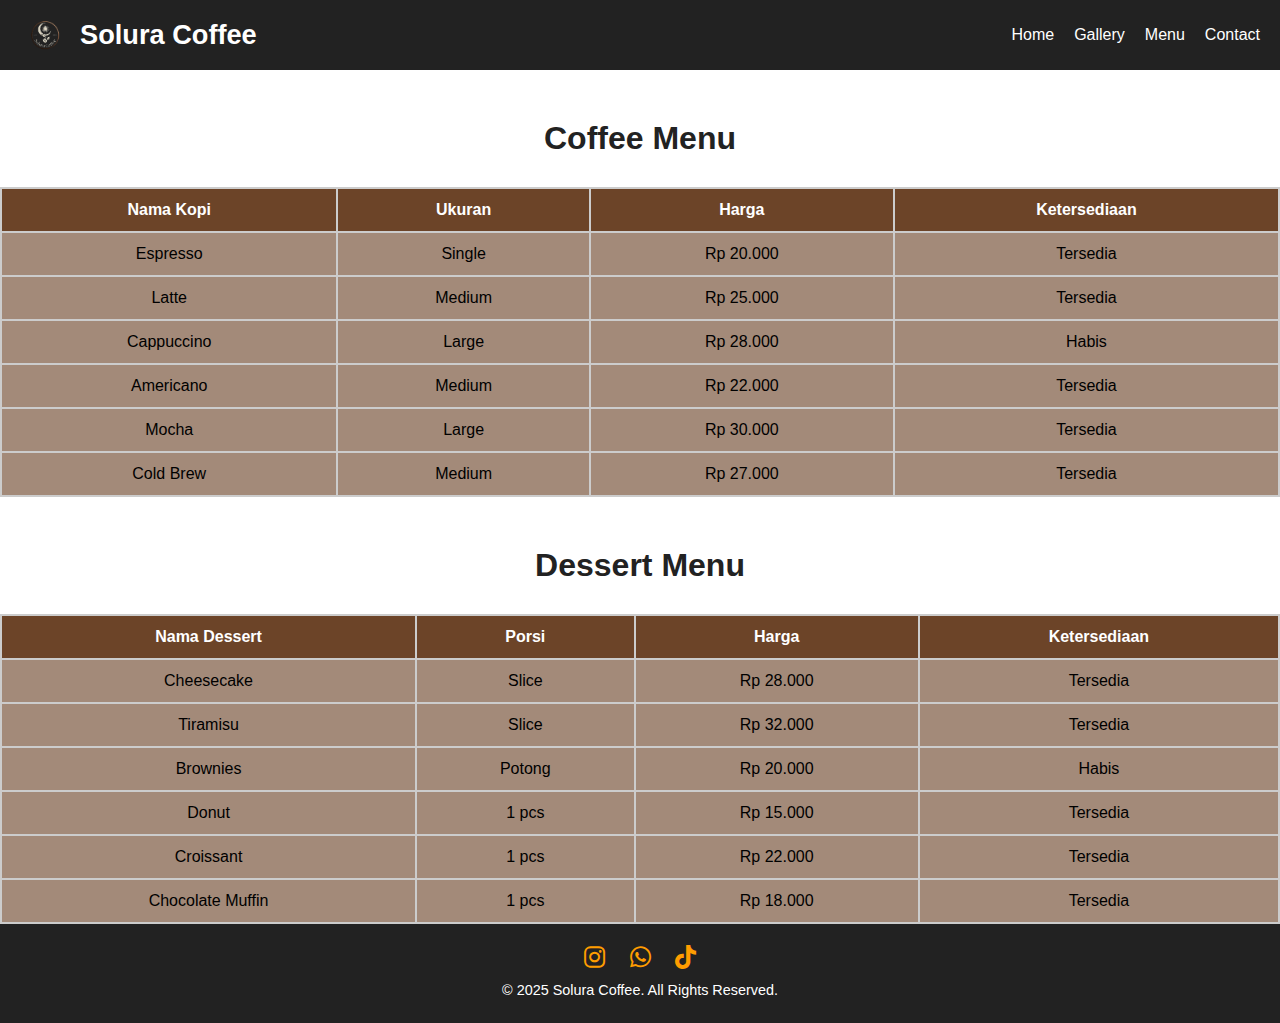
<file: tabel.html>
<!DOCTYPE html>
<html lang="id">
  <head>
    <meta charset="UTF-8" />
    <meta name="viewport" content="width=device-width, initial-scale=1.0" />
    <title>Tabel Menu Kopi - Solura Coffee</title>
    <link rel="stylesheet" href="css/style.css" />
    <link rel="icon" type="image/png" href="img/logo.png" />
    <link rel="stylesheet" href="https://cdnjs.cloudflare.com/ajax/libs/font-awesome/6.5.0/css/all.min.css" />
  </head>
  <body">
    <!-- Navbar -->
    <nav class="navbar">
      <a href="index.html" class="navbar-brand">
        <img src="img/logoremovebg.png" alt="Logo" />
        Solura Coffee
      </a>

      <div class="hamburger" onclick="toggleMenu()"><span></span><span></span><span></span></div>

      <ul class="navbar-menu" id="navbarMenu">
        <li><a href="index.html#home">Home</a></li>
        <li><a href="galeri.html">Gallery</a></li>
        <li><a href="tabel.html">Menu</a></li>
        <li><a href="form.html">Contact</a></li>
      </ul>
    </nav>

    <!-- Tabel Section -->
    <section class="table-section">
      <h2>Coffee Menu</h2>
      <div class="table-container">
        <table>
          <thead>
            <tr>
              <th>Nama Kopi</th>
              <th>Ukuran</th>
              <th>Harga</th>
              <th>Ketersediaan</th>
            </tr>
          </thead>
          <tbody>
            <tr>
              <td>Espresso</td>
              <td>Single</td>
              <td>Rp 20.000</td>
              <td>Tersedia</td>
            </tr>
            <tr>
              <td>Latte</td>
              <td>Medium</td>
              <td>Rp 25.000</td>
              <td>Tersedia</td>
            </tr>
            <tr>
              <td>Cappuccino</td>
              <td>Large</td>
              <td>Rp 28.000</td>
              <td>Habis</td>
            </tr>
            <tr>
              <td>Americano</td>
              <td>Medium</td>
              <td>Rp 22.000</td>
              <td>Tersedia</td>
            </tr>
            <tr>
              <td>Mocha</td>
              <td>Large</td>
              <td>Rp 30.000</td>
              <td>Tersedia</td>
            </tr>
            <tr>
              <td>Cold Brew</td>
              <td>Medium</td>
              <td>Rp 27.000</td>
              <td>Tersedia</td>
            </tr>
          </tbody>
        </table>
      </div>
    </section>

    <!-- Tabel Section Dessert -->
    <section class="table-section">
      <h2>Dessert Menu</h2>
      <div class="table-container">
        <table>
          <thead>
            <tr>
              <th>Nama Dessert</th>
              <th>Porsi</th>
              <th>Harga</th>
              <th>Ketersediaan</th>
            </tr>
          </thead>
          <tbody>
            <tr>
              <td>Cheesecake</td>
              <td>Slice</td>
              <td>Rp 28.000</td>
              <td>Tersedia</td>
            </tr>
            <tr>
              <td>Tiramisu</td>
              <td>Slice</td>
              <td>Rp 32.000</td>
              <td>Tersedia</td>
            </tr>
            <tr>
              <td>Brownies</td>
              <td>Potong</td>
              <td>Rp 20.000</td>
              <td>Habis</td>
            </tr>
            <tr>
              <td>Donut</td>
              <td>1 pcs</td>
              <td>Rp 15.000</td>
              <td>Tersedia</td>
            </tr>
            <tr>
              <td>Croissant</td>
              <td>1 pcs</td>
              <td>Rp 22.000</td>
              <td>Tersedia</td>
            </tr>
            <tr>
              <td>Chocolate Muffin</td>
              <td>1 pcs</td>
              <td>Rp 18.000</td>
              <td>Tersedia</td>
            </tr>
          </tbody>
        </table>
      </div>
    </section>

    <!-- Footer -->
    <footer class="footer">
      <div class="footer-social">
        <a href="#"><i class="fab fa-instagram"></i></a>
        <a href="#"><i class="fab fa-whatsapp"></i></a>
        <a href="#"><i class="fab fa-tiktok"></i></a>
      </div>
      <div class="footer-container">
        <p>&copy; 2025 Solura Coffee. All Rights Reserved.</p>
      </div>
    </footer>
    <!-- Akhir Footer -->

    <script src="js/script.js"></script>
  </body>
</html>
</file>
<file: css/style.css>
* {
  margin: 0;
  padding: 0;
  box-sizing: border-box;
}

body {
  font-family: 'Calibri', sans-serif;
  background: #fff;
}

/* Navbar */
.navbar {
  display: flex;
  justify-content: space-between;
  align-items: center;
  background: #222;
  padding: 10px 20px;
  position: sticky;
  top: 0;
  z-index: 1000;
}

.navbar-brand {
  display: flex;
  align-items: center;
  font-weight: bold;
  font-size: 1.7rem;
  text-decoration: none;
  color: #fff;
  transition: color 0.3s; /* supaya halus */
}
.navbar-brand:hover {
  color: #ff9d00; /* warna saat hover */
}

.navbar-brand img {
  width: 50px;
  height: 50px;
  border-radius: 50%;
  margin-right: 10px;
}

.navbar-menu {
  display: flex;
  list-style: none;
}

.navbar-menu li {
  margin-left: 20px;
}

.navbar-menu a {
  text-decoration: none;
  color: #fff;
  transition: color 0.3s;
}

.navbar-menu a:hover {
  color: #ff9d00;
}

/* Hamburger (mobile) */
.hamburger {
  display: none;
  flex-direction: column;
  cursor: pointer;
}

.hamburger span {
  height: 3px;
  width: 25px;
  background: #fff;
  margin: 4px 0;
  transition: 0.4s;
}

/* Home Section */
.home-section {
  display: flex;
  flex-wrap: wrap;
  min-height: 100vh;
  align-items: center;
  justify-content: space-between;
  padding: 40px;
  background: linear-gradient(135deg, #4b352a, #2c1f18);
}

.home-left {
  flex: 1;
  max-width: 500px;
  color: #fff;
}

.home-left h1 {
  font-size: 2.5rem;
  margin-bottom: 20px;
  text-shadow: 1px 1px 3px rgba(0, 0, 0, 0.6);
}

.home-left p {
  font-size: 1.1rem;
  margin-bottom: 30px;
  line-height: 1.6;
  text-shadow: 1px 1px 3px rgba(0, 0, 0, 0.6);
}

.home-buttons .btn {
  display: inline-block;
  padding: 12px 24px;
  margin-right: 15px;
  background-color: #ff9d00;
  color: #fff;
  text-decoration: none;
  border-radius: 5px;
  transition: background 0.3s, transform 0.3s;
}

.home-buttons .btn:hover {
  background-color: #ff8400;
  transform: scale(1.05);
}

.home-buttons .btn-outline {
  background-color: transparent;
  border: 2px solid #fff;
  color: #fff;
}

.home-buttons .btn-outline:hover {
  background-color: #fff;
  color: #222;
}

.home-right {
  flex: 1;
  display: flex;
  justify-content: center;
  align-items: center;
}

.logo-container img {
  max-width: 800px;
  filter: drop-shadow(0 0 10px rgba(0, 0, 0, 0.5));
}

#typing-text::after {
  content: '|';
  display: inline-block;
  margin-left: 2px;
  animation: blink 0.7s infinite;
}

@keyframes blink {
  0% {
    opacity: 1;
  }
  50% {
    opacity: 0;
  }
  100% {
    opacity: 1;
  }
}

/* Responsif */
@media (max-width: 768px) {
  .navbar-menu {
    position: absolute;
    top: 60px;
    right: 0;
    background: #222;
    flex-direction: column;
    width: 200px;
    display: none;
  }

  .navbar-menu li {
    margin: 15px 0;
    text-align: center;
  }

  .hamburger {
    display: flex;
  }

  .navbar-menu.active {
    display: flex;
  }

  .home-section {
    flex-direction: column;
    text-align: center;
    padding: 20px;
  }

  .home-left,
  .home-right {
    max-width: 100%;
  }

  .home-buttons .btn {
    margin-bottom: 10px;
  }

  .logo-container img {
    max-width: 300px;
  }
}
.about-section {
  padding: 60px 40px;
  background: url('img/bg.jpg') no-repeat center center;
  background-size: cover;
  position: relative;
  background-color: #4b352a;
}

.about-section::before {
  content: '';
  position: absolute;
  top: 0;
  left: 0;
  width: 100%;
  height: 100%;
  background: rgba(0, 0, 0, 0.5); /* overlay gelap agar teks jelas */
  z-index: 1;
}

.about-container {
  position: relative;
  z-index: 2;
  display: flex;
  flex-wrap: wrap;
  align-items: center;
  justify-content: space-between;
  max-width: 1200px;
  margin: auto;
}

.about-left {
  flex: 1;
  text-align: center;
}

.about-left img {
  max-width: 100%;
}

.about-right {
  flex: 1;
  padding: 20px;
  color: #fff;
}

.about-right h2 {
  font-size: 2rem;
  margin-bottom: 20px;
  color: #ff9d00;
}

.about-right p {
  font-size: 1.1rem;
  line-height: 1.6;
  margin-bottom: 15px;
}

.about-right .btn {
  display: inline-block;
  padding: 12px 24px;
  background-color: #ff9d00;
  color: #fff;
  text-decoration: none;
  border-radius: 5px;
  transition: background 0.3s;
}

.about-right .btn:hover {
  background-color: #ff8400;
}
.scroll-reveal {
  opacity: 0;
  transition: all 0.8s ease;
  transition-delay: 0.5s;
}
.scroll-reveal.visible {
  opacity: 1;
  transform: translateY(0);
}
/* arah kiri */
.scroll-left {
  transform: translateX(-50px);
  transition-delay: 0.2s;
}

/* arah kanan */
.scroll-right {
  transform: translateX(50px);
  transition-delay: 1s;
}
.btn {
  position: relative;
  overflow: hidden;
}
.btn:hover {
  box-shadow: 0 0 15px #ff9d00;
}
/* Responsif */
@media (max-width: 768px) {
  .about-container {
    flex-direction: column;
    text-align: center;
  }
}
.contact-section {
  padding: 60px 40px;
  background-image: url(..//img/bg2.jpg);
  background-repeat: no-repeat; /* biar gambar tidak diulang */
  background-size: cover; /* biar gambar menyesuaikan layar */
  background-position: center;
}

.contact-container {
  max-width: 600px;
  margin: auto;
  text-align: center;
  border: 2px solid #6f4e37; /* border luar container */
  border-radius: 10px; /* sudut melengkung */
  padding: 30px;
  background-color: #fff;
}

.contact-container h2 {
  font-size: 2rem;
  margin-bottom: 20px;
  color: #333;
}

.contact-container p {
  margin-bottom: 30px;
  color: #333;
}

.contact-form {
  display: flex;
  flex-direction: column;
}

.contact-form label {
  text-align: left;
  margin-bottom: 5px;
  font-weight: bold;
  color: #222;
  display: block;
  text-align: left;
}

.contact-form input,
.contact-form select,
.contact-form textarea {
  padding: 12px;
  margin-bottom: 20px;
  border: 1px solid #ccc;
  border-radius: 5px;
  font-family: 'Calibri', sans-serif;
}

.contact-form input:focus,
.contact-form select:focus,
.contact-form textarea:focus {
  border-color: #ff9d00;
  outline: none;
}

.contact-form .btn {
  background-color: #ff9d00;
  color: #fff;
  border: none;
  padding: 12px;
  border-radius: 5px;
  cursor: pointer;
  transition: background 0.3s;
}

.contact-form .btn:hover {
  background-color: #ff8400;
}
.contact-form select {
  padding: 12px;
  margin-bottom: 20px;
  border: 1px solid #ccc;
  border-radius: 5px;
  font-family: 'Calibri', sans-serif;
}

.contact-form input[type='radio'],
.contact-form input[type='checkbox'] {
  margin-right: 8px;
}

.gallery-section {
  padding: 60px 40px;
  text-align: center;
  background-color: #f5f5f5;
}

.gallery-section h2 {
  font-size: 2rem;
  margin-bottom: 30px;
  color: #6f4e37;
  position: relative;
  display: inline-block;
}

.gallery-section h2::after {
  content: '';
  display: block;
  width: 60%;
  height: 3px;
  background-color: #ff9d00;
  margin: 8px auto 0;
  border-radius: 2px;
}

.gallery-grid {
  display: grid;
  grid-template-columns: repeat(3, 1fr); /* 3 kolom di desktop */
  gap: 20px;
}

.gallery-item {
  position: relative;
  overflow: hidden;
  border-radius: 10px;
  border: 2px solid #ccc;
}

.gallery-item img {
  width: 100%;
  height: 250px; /* seragam */
  object-fit: cover;
  transition: transform 0.3s;
}

.gallery-item:hover img {
  transform: scale(1.05);
}

.overlay {
  position: absolute;
  bottom: 0;
  left: 0;
  right: 0;
  background: rgba(0, 0, 0, 0.6);
  color: #fff;
  padding: 10px;
  text-align: center;
  font-size: 1.1rem;
  opacity: 0;
  transition: opacity 0.3s ease-in-out;
}

.gallery-item:hover .overlay {
  opacity: 1;
}

/* Responsif */
@media (max-width: 992px) {
  .gallery-grid {
    grid-template-columns: repeat(2, 1fr);
  }
}

@media (max-width: 600px) {
  .gallery-grid {
    grid-template-columns: 1fr;
  }
}

/* ===== Table Section ===== */
.table-container {
  overflow-x: auto; /* scroll horizontal di mobile */
}

.table-section h2 {
  font-size: 2rem;
  text-align: center;
  margin-bottom: 10px;
  margin-top: 50px;
  color: #222;
}

table {
  width: 100%;
  border-collapse: collapse;
  margin-top: 20px;
}

thead {
  background-color: #6c4428; /* warna coklat kopi */
  color: #fff;
}

th,
td {
  padding: 12px;
  text-align: center;
  border: 2px solid #ccc;
}

/* alternating row color */
tbody tr:nth-child(even) {
  background-color: #6c44289f;
}

tbody tr:nth-child(odd) {
  background-color: #6c44289f;
}

/* hover effect */
tbody tr:hover {
  background-color: #edbf6a; /* warna krem saat hover */
}
.testimoni-section {
  padding: 100px 40px;
  background-color: #a4a4a2;
  text-align: center;
}

.testimoni-section h2 {
  font-size: 2rem;
  margin-bottom: 40px;
  color: #2c1f18;
  position: relative;
  display: inline-block;
  font-family: 'Lucida Handwriting', cursive;
}

.testimoni-section h2::after {
  content: '';
  display: block;
  width: 60%;
  height: 3px;
  background-color: #ff9d00;
  margin: 8px auto 0;
  border-radius: 2px;
}

.testimoni-container {
  display: flex;
  flex-wrap: wrap;
  justify-content: center;
  gap: 20px;
}

.testimoni-item {
  flex: 1 1 250px;
  max-width: 300px;
  background: #f5f5f5;
  padding: 20px;
  border-radius: 10px;
  border: 1px solid #ddd;
  box-shadow: 0 2px 6px rgba(0, 0, 0, 0.1);
  transition: transform 0.3s;
}

.testimoni-item:hover {
  transform: translateY(-5px);
}

.testimoni-item p {
  font-style: italic;
  margin-bottom: 15px;
  color: #333;
}

.testimoni-item h4 {
  color: #6f4e37;
  font-weight: bold;
}
.footer {
  background-color: #222;
  color: #fff;
  text-align: center;
  padding: 20px;
}

.footer-social {
  margin-bottom: 10px;
}

.footer-social a {
  color: #ff9d00; /* warna ikon */
  font-size: 1.5rem;
  margin: 0 10px;
  transition: color 0.3s, transform 0.3s;
}

.footer-social a:hover {
  color: #ff8400;
  transform: scale(1.2);
}

.footer-container p {
  margin: 5px 0;
  font-size: 0.9rem;
}

/* ===== Dark Mode Styles ===== */
body.dark-mode {
  background-color: #121212;
  color: #e0e0e0;
}

body.dark-mode .navbar {
  background: #333;
}

body.dark-mode .menu-section h2 {
  color: #e0e0e0;
}
body.dark-mode .testimoni-section h2 {
  color: #e0e0e0;
}
body.dark-mode .navbar-menu a {
  color: #e0e0e0;
}

body.dark-mode .home-section {
  background: linear-gradient(135deg, #1e1e1e, #121212);
}

body.dark-mode .about-section {
  background-color: #1e1e1e;
}
body.dark-mode .menu-section {
  background-color: #1e1e1e;
}
body.dark-mode .testimoni-section {
  background-color: #121212;
}
body.dark-mode .location-section {
  background-color: #4b352a;
}
body.dark-mode .location-section h2 {
  color: #fff;
}
body.dark-mode .location-section p {
  color: #fff;
}

body.dark-mode .contact-container {
  background-color: #222;
  color: #e0e0e0;
}

body.dark-mode .gallery-section {
  background-color: #1e1e1e;
}

body.dark-mode .testimoni-item {
  background: #d2cccc;
  color: #e0e0e0;
}

body.dark-mode .footer {
  background-color: #333;
}

.btn-darkmode {
  margin-left: 20px;
}

/* ===== Menu Section ===== */
.menu-section {
  padding: 60px 40px;
  text-align: center;
  background-color: #fdfdfd;
}

.menu-section h2 {
  font-size: 2.2rem;
  margin-bottom: 40px;
  color: #2c1f18;
  font-family: 'Lucida Handwriting', cursive;
}

/* Container untuk item menu */
.menu-container {
  display: flex;
  justify-content: center;
  gap: 30px;
  flex-wrap: wrap; /* biar responsif */
}

/* Item menu */
.menu-item {
  background-color: #fff;
  border: 2px solid #6f4e37;
  border-radius: 10px;
  padding: 20px;
  width: 220px;
  transition: transform 0.3s, box-shadow 0.3s;
}

.menu-item img {
  width: 100%;
  height: 160px;
  object-fit: cover;
  border-radius: 8px;
  margin-bottom: 15px;
}

.menu-item h3 {
  font-size: 1.3rem;
  margin-bottom: 10px;
  color: #333;
}

.menu-item p {
  font-size: 1rem;
  color: #6f4e37;
  font-weight: bold;
}

/* Hover effect */
.menu-item:hover {
  transform: translateY(-8px);
  box-shadow: 0 8px 18px rgba(0, 0, 0, 0.15);
}

/* Tombol Lihat Semua Menu */
.menu-section .btn {
  display: inline-block;
  margin-top: 30px;
  padding: 12px 24px;
  background-color: #ff9d00;
  color: #fff;
  border-radius: 6px;
  text-decoration: none;
  font-weight: bold;
  transition: background 0.3s;
}

.menu-section .btn:hover {
  background-color: #ff8400;
}

/* Responsif untuk HP */
@media (max-width: 768px) {
  .menu-container {
    flex-direction: column;
    align-items: center;
  }

  .menu-item {
    width: 80%;
  }
}
/* ===== Promo Section ===== */
.promo-section {
  padding: 60px 40px;
  text-align: center;
  background-color: #efe9e3;
}

.promo-section h2 {
  font-size: 2.2rem;
  margin-bottom: 40px;
  color: #2c1f18;
  font-family: 'Lucida Handwriting', cursive;
}

/* Container promo */
.promo-container {
  display: flex;
  justify-content: center;
  gap: 30px;
  flex-wrap: wrap; /* biar responsif */
}

/* Item promo */
.promo-item {
  background-color: #6f4e37;
  border: 2px solid #444;
  border-radius: 10px;
  padding: 25px;
  width: 280px;
  transition: transform 0.3s, box-shadow 0.3s;

  /* Animasi berjalan terus */
  animation: float 3s ease-in-out infinite, pulse 5s ease-in-out infinite;
}

.promo-item h3 {
  font-size: 1.4rem;
  margin-bottom: 10px;
  color: #fff;
}

.promo-item p {
  font-size: 1rem;
  color: #fff;
}

/* Hover effect tambahan */
.promo-item:hover {
  transform: translateY(-8px) scale(1.05);
  box-shadow: 0 8px 18px rgba(0, 0, 0, 0.25);
}

/* Keyframes animasi */
@keyframes float {
  0% {
    transform: translateY(0);
  }
  50% {
    transform: translateY(-10px);
  }
  100% {
    transform: translateY(0);
  }
}

@keyframes pulse {
  0% {
    box-shadow: 0 0 0 rgba(0, 0, 0, 0.2);
  }
  50% {
    box-shadow: 0 8px 18px rgba(0, 0, 0, 0.25);
  }
  100% {
    box-shadow: 0 0 0 rgba(0, 0, 0, 0.2);
  }
}

/* Responsif untuk HP */
@media (max-width: 768px) {
  .promo-container {
    flex-direction: column;
    align-items: center;
  }

  .promo-item {
    width: 90%;
  }
}

/* Location Section */
.location-section {
  padding: 60px 20px;
  background: #f5f5f0; /* warna dasar lembut */
  text-align: center;
}

.location-section h2 {
  font-size: 2rem;
  font-family: 'Lucida Handwriting', cursive;
  color: #333; /* senada dengan brand Solura Coffee */
  margin-bottom: 15px;
}

.location-section p {
  font-size: 1rem;
  color: #444;
  margin-bottom: 20px;
}

.location-section .map-container {
  max-width: 900px;
  margin: 0 auto 25px auto;
  border: 3px solid #ff9d00;
  border-radius: 10px;
  overflow: hidden;
  box-shadow: 0 4px 12px rgba(0, 0, 0, 0.1);
}

.location-section iframe {
  width: 100%;
  height: 400px;
  border: none;
}

/* Jam Operasional */
.location-section i {
  color: #ff9d00;
  margin-right: 8px;
}

.location-section p:last-of-type {
  font-weight: bold;
  color: #333;
}

/* Responsif */
@media (max-width: 768px) {
  .location-section {
    padding: 40px 15px;
  }

  .location-section h2 {
    font-size: 1.6rem;
  }

  .location-section iframe {
    height: 300px;
  }
}
</file>
